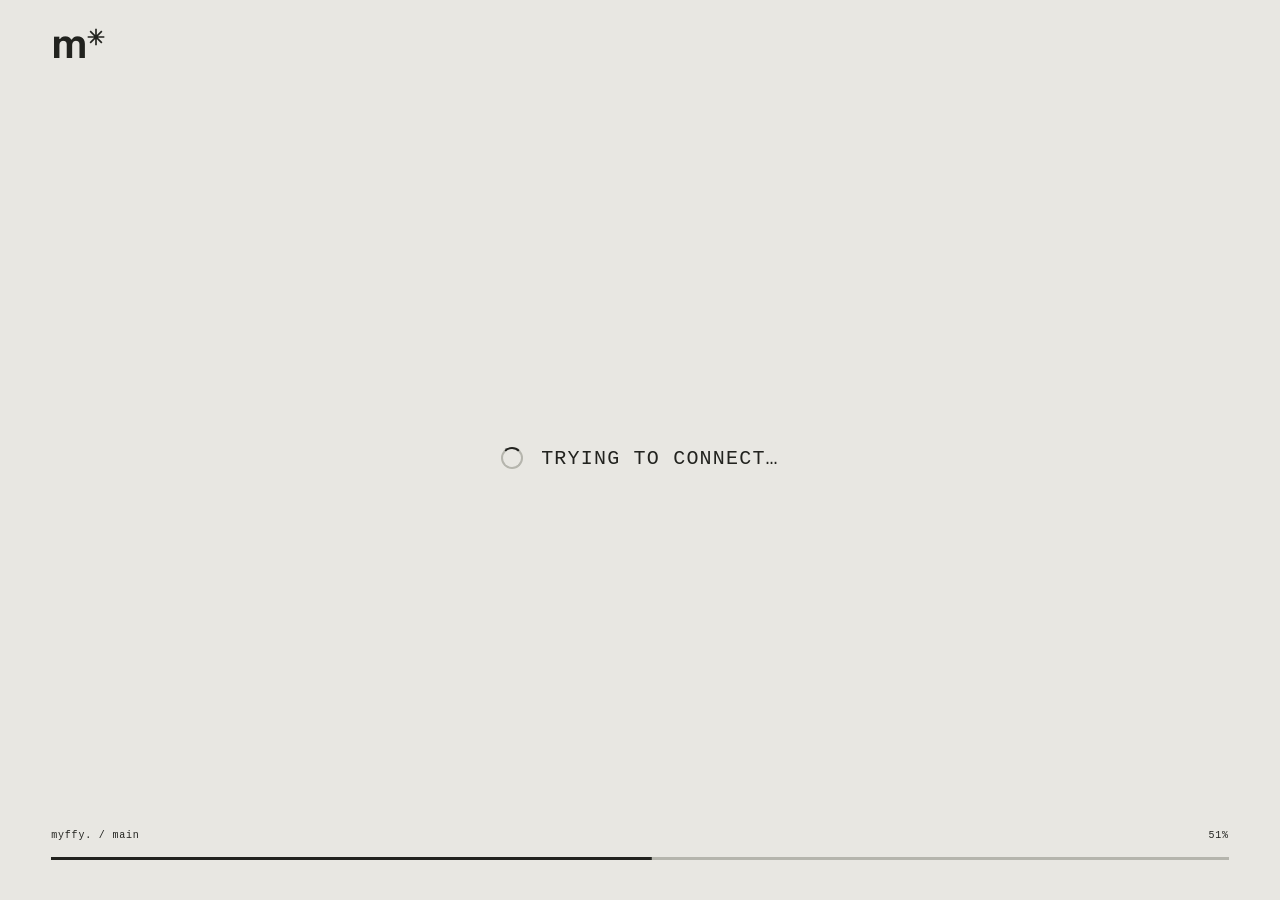
<file: index.html>
<!doctype html>
<html lang="en">
	<head>
		<meta charset="utf-8" />
		<meta name="viewport" content="width=device-width, initial-scale=1" />
		<meta name="theme-color" content="#e8e7e2" />
		<title>myffy. - somwhere on the internet</title>
		<meta property="og:title" content="myffy. - somwhere on the internet" />
		<link
			rel="icon"
			href="data:image/svg+xml,%3Csvg xmlns='http://www.w3.org/2000/svg' viewBox='0 0 100 100'%3E%3Crect width='100' height='100' fill='%23191919'/%3E%3Ctext x='14' y='75' fill='%23eee' font-size='85' font-family='Arial'%3Em%3C/text%3E%3C/svg%3E"
		/>
		<link
			rel="preload"
			href="fonts/SpaceGrotesk-Variable.ttf"
			as="font"
			type="font/ttf"
			crossorigin
		/>
		<link rel="stylesheet" href="common.css" />
		<link rel="stylesheet" href="style.css?v=20261013-2" />
		<script src="theme.js"></script>
		<script src="loader.js"></script>
		<script src="script.js" defer></script>
	</head>
	<body>
		<iframe
			class="loading-frame"
			id="loading-frame"
			src="loading.html?v=20261013-2"
			title="Connecting to personal space"
		></iframe>
		<header class="site-header">
			<a class="wordmark" href="./" aria-label="myffy — home"
				><span class="wordmark-letter">m</span
				><svg
					class="wordmark-star"
					viewBox="0 0 24 24"
					aria-hidden="true"
					focusable="false"
				>
					<path
						d="M12 2v20M2 12h20M5 5l14 14M5 19 19 5"
						fill="none"
						stroke="currentColor"
						stroke-width="2"
					/></svg
			></a>
			<span class="micro header-label">myffy. / contacts</span>
			<button
				id="theme"
				class="theme micro"
				aria-label="Toggle color theme"
				aria-pressed="false"
			>
				LIGHT / DARK <span aria-hidden="true">◐</span>
			</button>
		</header>
		<main>
			<div class="intro">
				<span class="availability micro" role="status" aria-live="polite">
					<i class="dot" aria-hidden="true"></i>
					<span id="availability-label">CHECKING STATUS</span>
				</span>
				<span class="schedule micro">ONLINE EVERYDAY 10:00–0:00 MSK</span>
			</div>
			<section class="stage" aria-labelledby="name">
				<h1 id="name">myffy.</h1>
				<div class="side-note micro">SOMEWHERE ON THE INTERNET.</div>
				<figure class="portrait">
					<div class="avatar-circle">
						<img
							src="images/avatar.png"
							alt="myffy avatar with dark hair, black glasses and a black T-shirt"
							fetchpriority="high"
						/>
					</div>
					<figcaption class="micro">fig. 01 — myffy</figcaption>
				</figure>
			</section>
			<section class="contact" aria-label="Get in touch">
				<h2 class="coordinates">
					<span>YOU FOUND ME.</span>
					<span>LET’S STAY IN TOUCH.</span>
				</h2>
				<a
					class="telegram"
					aria-label="Message myffy on Telegram"
					href="https://t.me/myffy"
					target="_blank"
					rel="noopener noreferrer"
				>
					<svg class="telegram-logo" viewBox="0 0 24 24" aria-hidden="true">
						<path
							fill="currentColor"
							d="M21.4 3.3 18.1 20c-.2 1.2-.9 1.5-1.9.9l-5-3.7-2.4 2.3c-.3.3-.5.5-1 .5l.4-5.1 9.3-8.4c.4-.4-.1-.6-.6-.3L5.4 13.4.5 11.9c-1.1-.3-1.1-1.1.2-1.6L20 2.9c.9-.3 1.6.2 1.4.4Z"
						/>
					</svg>
					<span>Telegram</span>
				</a>
			</section>
		</main>
		<footer class="micro">
			<span><span id="year">2026</span> MYFFY</span>
			<span class="footer-center">A SMALL PAGE. A REAL CONNECTION.</span>
			<span
				>END OF PAGE
				<span aria-hidden="true"
					><svg
						class="footer-star"
						viewBox="0 0 24 24"
						aria-hidden="true"
						focusable="false"
					>
						<path
							d="M12 2v20M2 12h20M5 5l14 14M5 19 19 5"
							fill="none"
							stroke="currentColor"
							stroke-width="2"
						/></svg></span
			></span>
		</footer>
	</body>
</html>
</file>
<file: common.css>
@font-face {
  font-family:Local;
  src:local("Helvetica Neue");
}
@font-face {
  font-family:"Space Grotesk";
  src:url("fonts/SpaceGrotesk-Variable.ttf") format("truetype");
  font-style:normal;
  font-weight:300 700;
  font-display:swap;
}
* {
  box-sizing:border-box;
}
:root {
  --bg:#e8e7e2;
  --ink:#22231f;
  --line:#b5b5ad;
  --soft:#66685e;
  --gutter:clamp(20px,4vw,64px);
}
body {
  margin:0;
  background:var(--bg);
  color:var(--ink);
  font-family:Local,Arial,sans-serif;
  transition:background .3s,color .3s;
}
:root.dark {
  --bg:#22231f;
  --ink:#e8e7e2;
  --line:#5d5f54;
  --soft:#bbbdb0;
}
a {
  color:inherit;
  text-decoration:none;
}
button {
  font:inherit;
  color:inherit;
  cursor:pointer;
}
button:focus-visible,a:focus-visible {
  outline:3px solid var(--ink);
  outline-offset:6px;
}
.micro {
  font-family:"Courier New",monospace;
  font-size:10px;
  line-height:1.5;
  letter-spacing:.08em;
}
.site-header {
  width:100%;
  max-width:1600px;
  margin-inline:auto;
  height:88px;
  min-height:88px;
  padding:16px var(--gutter);
  display:grid;
  grid-template-columns:1fr auto 1fr;
  align-items:center;
  gap:16px;
  border-bottom:1px solid var(--line);
}
.wordmark {
  position:relative;
  display:block;
  justify-self:start;
  width:55px;
  height:43px;
  font-family:"Space Grotesk",Arial,sans-serif;
  font-synthesis:none;
  font-weight:700;
  font-size:43px;
  letter-spacing:-5px;
  line-height:43px;
}
.wordmark-letter {
  display:block;
}
.wordmark-star {
  position:absolute;
  top:5px;
  right:0;
  display:block;
  width:20px;
  height:20px;
}
@media(max-width:520px) {
  .site-header {
    height:77px;
    min-height:77px;
    gap:8px;
  }
  .wordmark {
    width:46px;
    height:34px;
    font-size:34px;
    line-height:34px;
  }
  .wordmark-star {
    width:17px;
    height:17px;
    top:3px;
  }
}
</file>
<file: style.css>
body.is-online {
  --status-color:#48c774;
  --status-glow:#48c77455;
}
body.is-offline {
  --status-color:#ef5350;
  --status-glow:#ef535055;
}
header,main,footer {
  width:100%;
  max-width:1600px;
  margin-inline:auto;
}
.header-label {
  text-align:center;
}
.theme {
  justify-self:end;
  display:inline-flex;
  align-items:center;
  gap:16px;
  min-height:44px;
  background:none;
  border:0;
  padding:8px 0;
  white-space:nowrap;
}
.theme span {
  font-size:19px;
}
.intro {
  display:flex;
  align-items:center;
  justify-content:space-between;
  gap:12px 24px;
  flex-wrap:wrap;
  margin:24px var(--gutter) 0;
}
.availability {
  display:inline-flex;
  align-items:center;
  gap:9px;
}
.dot {
  display:inline-block;
  width:6px;
  height:6px;
  flex-shrink:0;
  border-radius:50%;
  background:var(--soft);
}
body.is-online .dot,body.is-offline .dot {
  background:var(--status-color);
  box-shadow:0 0 5px var(--status-glow),0 0 12px var(--status-glow);
}
.schedule {
  color:var(--soft);
}
.stage {
  position:relative;
  margin:0 var(--gutter);
  display:grid;
  grid-template-columns:minmax(0,1fr);
  justify-items:center;
  gap:30px;
  padding:40px 0 44px;
}
.stage h1 {
  margin:0;
  font-family:"Space Grotesk",Arial,sans-serif;
  font-synthesis:none;
  font-size:clamp(72px,9vw,112px);
  font-weight:700;
  letter-spacing:-.065em;
  line-height:1.05;
  text-align:center;
}
.side-note {
  position:absolute;
  right:0;
  top:50%;
  writing-mode:vertical-rl;
  transform:translateY(-50%);
}
.portrait {
  width:clamp(240px,26vw,320px);
  max-width:78%;
  margin:0;
}
.avatar-circle {
  width:100%;
  aspect-ratio:1;
  border-radius:50%;
  overflow:hidden;
  background:#fff;
  isolation:isolate;
}
body.is-online .avatar-circle,body.is-offline .avatar-circle {
  outline:2px solid var(--status-color);
  box-shadow:0 0 18px var(--status-glow),0 12px 28px -16px #00000040;
}
.avatar-circle img {
  display:block;
  width:100%;
  height:100%;
  object-fit:contain;
  object-position:center;
  transform:translateY(7%) scale(1.04);
}
.portrait figcaption {
  margin-top:18px;
  color:var(--soft);
  text-align:center;
}
.contact {
  margin:0 var(--gutter);
  padding:34px 0 44px;
  border-top:1px solid var(--ink);
  display:flex;
  flex-direction:column;
  align-items:center;
  gap:30px;
  container-type:inline-size;
}
.coordinates {
  width:100%;
  margin:0;
  font-family:"Space Grotesk",Arial,sans-serif;
  font-synthesis:none;
  font-size:clamp(24px,4.8vw,64px);
  font-size:clamp(24px,5.2cqw,64px);
  font-weight:600;
  letter-spacing:-.055em;
  line-height:1.06;
  text-align:center;
}
.coordinates span {
  display:block;
  white-space:nowrap;
}
.telegram {
  display:inline-flex;
  align-items:center;
  justify-content:center;
  gap:14px;
  min-height:60px;
  padding:17px 30px;
  border:1px solid var(--ink);
  border-radius:3px;
  background:var(--ink);
  color:var(--bg);
  font-family:"Space Grotesk",Arial,sans-serif;
  font-size:18px;
  line-height:1;
  font-weight:500;
  position:relative;
  isolation:isolate;
  transform-origin:center bottom;
  transition:transform .22s cubic-bezier(.2,.8,.2,1);
}
.telegram-logo {
  width:25px;
  height:25px;
  flex-shrink:0;
}
/* Opacity keeps the glow smooth while the button scales. */
.telegram::before {
  content:"";
  position:absolute;
  inset:-1px;
  border:1px solid #229ed9;
  border-radius:inherit;
  box-shadow:0 0 0 2px #229ed966,0 0 20px #229ed9aa,0 0 45px #229ed966;
  opacity:0;
  pointer-events:none;
  transition:opacity .16s ease-out;
}
.telegram:hover::before,.telegram:focus-visible::before {
  opacity:1;
}
footer {
  border-top:1px solid var(--line);
  padding:24px var(--gutter);
  display:grid;
  grid-template-columns:1fr auto 1fr;
  align-items:center;
  gap:16px;
}
footer>span:first-child {
  justify-self:start;
  white-space:nowrap;
}
.footer-center {
  text-align:center;
}
footer>span:last-child {
  justify-self:end;
  text-align:right;
  white-space:nowrap;
}
footer>span:last-child span {
  display:inline-block;
  font-size:17px;
  margin-left:12px;
  vertical-align:middle;
}
@media(max-width:850px) {
  .footer-center {
    display:none;
  }
  footer {
    grid-template-columns:1fr 1fr;
  }
}
@media(max-width:520px) {
  .header-label {
    font-size:8px;
    letter-spacing:.025em;
  }
  .theme {
    font-size:8px;
    gap:6px;
  }
  .intro {
    margin-top:20px;
    gap:10px;
  }
  .schedule {
    font-size:8px;
    letter-spacing:.025em;
  }
  .stage {
    padding:30px 0 34px;
    gap:24px;
  }
  .stage h1 {
    font-size:clamp(64px,20vw,96px);
  }
  .portrait {
    width:240px;
    max-width:78%;
  }
  .portrait figcaption {
    margin-top:16px;
  }
  .side-note {
    font-size:8px;
  }
  .contact {
    padding:26px 0 32px;
    gap:24px;
  }
  .telegram {
    min-height:56px;
    padding:15px 24px;
    font-size:16px;
  }
  footer {
    font-size:8px;
    padding-top:20px;
    padding-bottom:max(20px,env(safe-area-inset-bottom));
  }
}
@media(prefers-reduced-motion:no-preference) {
  .portrait {
    animation:arrive .9s ease-out both;
  }
  .stage h1 {
    animation:arrive .8s ease-out both;
  }
  @keyframes arrive {
    from {
      opacity:0;
      transform:translateY(15px);
    }
    to {
      opacity:1;
      transform:translateY(0);
    }
  }
}
@media(prefers-reduced-motion:reduce) {
  .portrait,.stage h1 {
    animation:none;
  }
}
@media(min-width:851px) {
  .availability {
    font-size:14px;
    gap:11px;
  }
  .availability .dot {
    width:8px;
    height:8px;
  }
}
@media(hover:hover) {
  .telegram:hover {
    transform:translateY(-2px) scale(1.05);
  }
  .telegram:active {
    transform:translateY(-1px) scale(1.02);
  }
}
/* Fade the standalone loading page out after connection succeeds. */
.loading-frame {
  display: none;
}
html.is-loading {
  overflow: hidden;
}
/* Keep page content hidden even when a WebView miscalculates the overlay height. */
html.is-loading body > header,
html.is-loading body > main,
html.is-loading body > footer {
  display: none;
}
.is-loading .loading-frame {
  display: block;
  position: fixed;
  inset: 0;
  width: 100%;
  height: 100vh;
  height: 100dvh;
  border: 0;
  z-index: 100;
  background: var(--bg);
  opacity: 1;
  transition: opacity .35s ease;
}
.is-loading .loading-frame.is-leaving {
  opacity: 0;
  pointer-events: none;
}
/* Match the Telegram button's magnification without making the avatar a link. */
.avatar-circle {
  transform-origin: center bottom;
  transition: transform .22s cubic-bezier(.2,.8,.2,1);
}
@media(hover:hover) {
  .avatar-circle:hover {
    transform: translateY(-2px) scale(1.05);
  }
}

.footer-star {
  display:block;
  width:17px;
  height:17px;
}
</file>
<file: loading.css>
.connection-loader {
  min-height:100vh;
  min-height:100dvh;
  display:grid;
  grid-template-rows:auto 1fr auto;
  padding:0 0 32px;
}
.loader-center {
  display:flex;
  flex-direction:column;
  align-items:center;
  justify-content:center;
  gap:24px;
}
.loader-message {
  display:flex;
  align-items:center;
  justify-content:center;
  gap:18px;
  font-family:"Courier New",monospace;
  font-size:clamp(13px,1.6vw,20px);
  letter-spacing:.06em;
}
.loader-spinner {
  width:22px;
  height:22px;
  flex-shrink:0;
  border:2px solid var(--line);
  border-top-color:var(--ink);
  border-radius:50%;
  animation:loader-spin .8s linear infinite;
}
.loader-bottom {
  width:calc(100% - 2 * var(--gutter));
  max-width:1472px;
  justify-self:center;
  padding-bottom:max(8px,env(safe-area-inset-bottom));
}
.loader-meta {
  display:flex;
  justify-content:space-between;
  gap:16px;
  margin-bottom:14px;
}
.loader-track {
  height:3px;
  background:var(--line);
  overflow:hidden;
}
.loader-fill {
  width:100%;
  height:100%;
  background:var(--ink);
  transform:scaleX(0);
  transform-origin:left;
  transition:transform .16s linear;
}
.loader-continue {
  text-decoration:underline;
  text-underline-offset:4px;
}
.is-running .loader-continue,.is-embedded .loader-continue {
  display:none;
}
@keyframes loader-spin {
  to {
    transform:rotate(360deg);
  }
}
.is-connected .loader-spinner {
  animation:none;
  border:0;
  border-radius:0;
  position:relative;
}
.is-connected .loader-spinner::after {
  content:"";
  position:absolute;
  left:25%;
  top:10%;
  width:35%;
  height:65%;
  border-right:2px solid #48c774;
  border-bottom:2px solid #48c774;
  transform:rotate(45deg);
}
@media(max-width:520px) {
  .connection-loader {
    padding-bottom:24px;
  }
  .loader-message {
    gap:12px;
  }
  .loader-spinner {
    width:18px;
    height:18px;
  }
}

.connection-loader .site-header {
  border-bottom-color:transparent;
}
</file>
